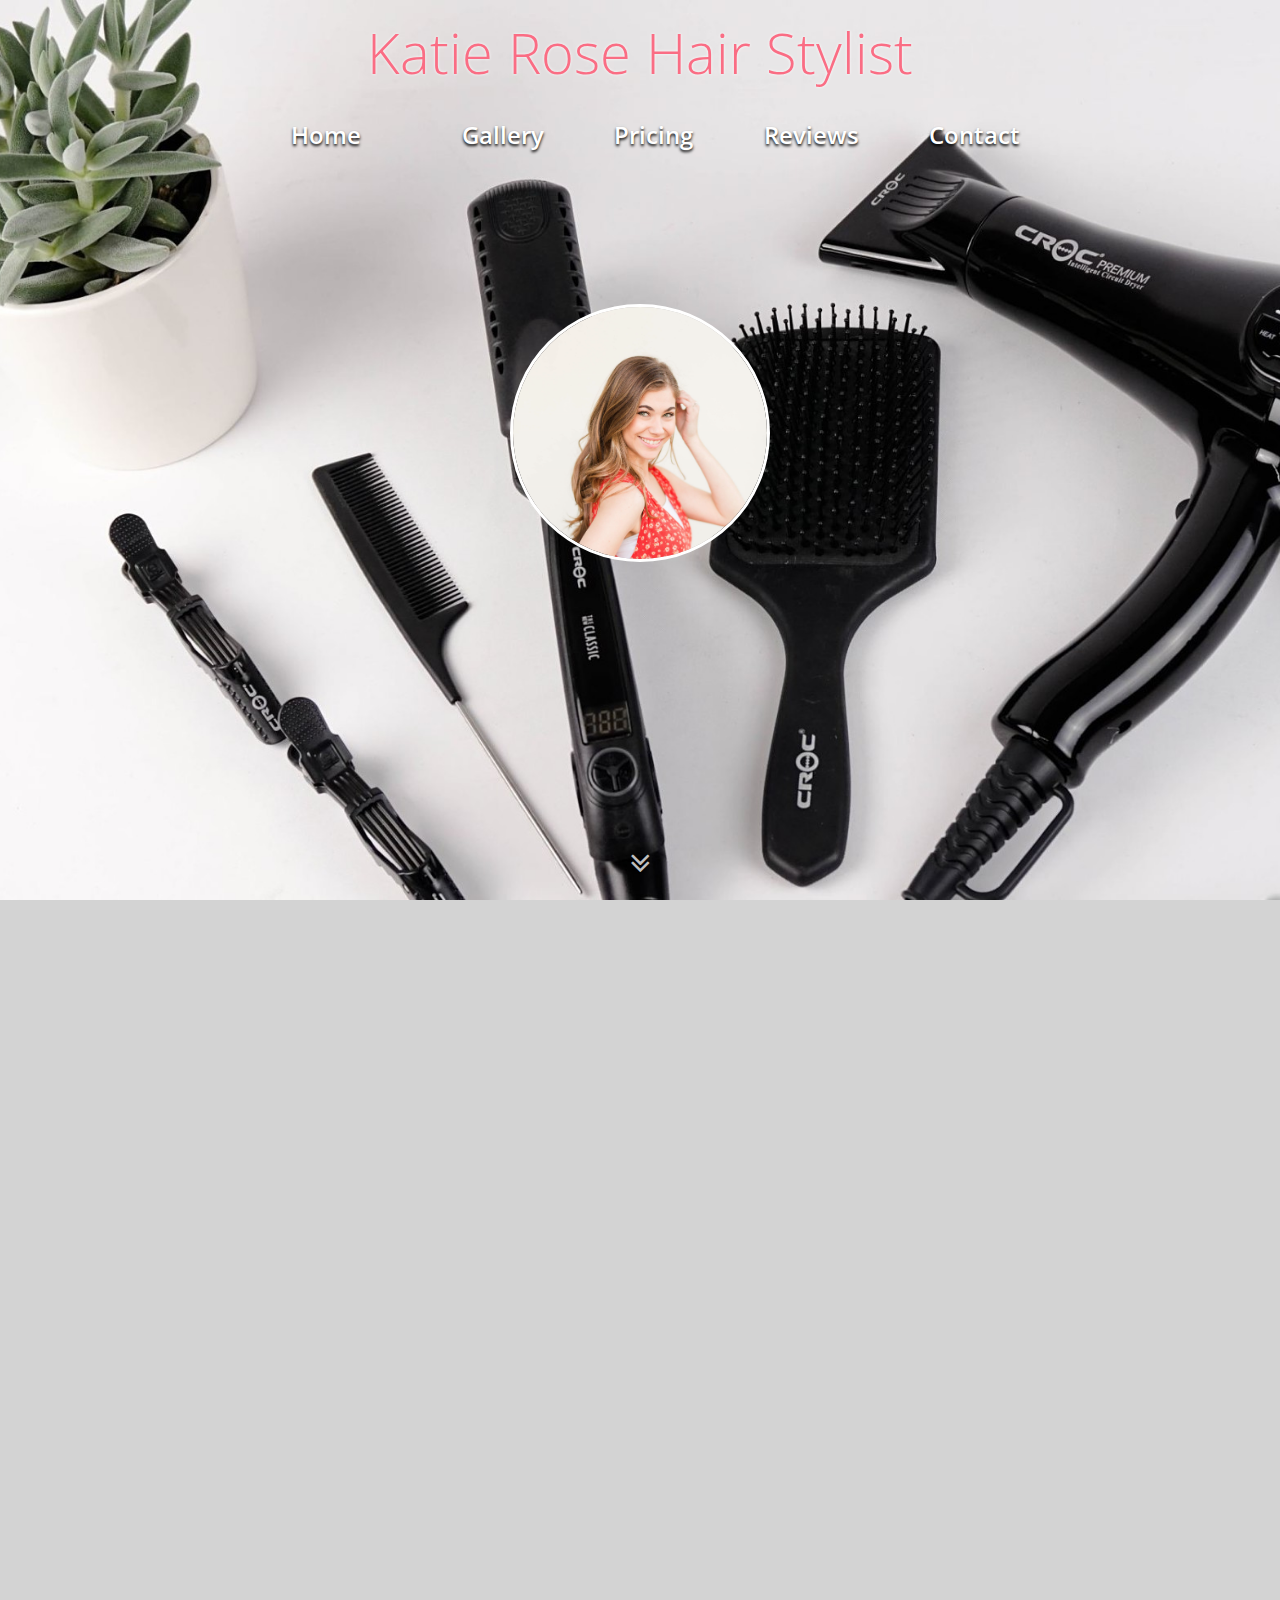
<file: index.html>
<!DOCTYPE html>
<html lang="en">
<head>
    <meta charset="UTF-8">
    <meta name="viewport" content="width=device-width, initial-scale=1.0">
    <meta http-equiv="X-UA-Compatible" content="ie=edge">
    <title>Katie Rose Hair Stylist</title>
    <link rel="icon" type="image/x-icon" href="images/favicon.ico">
    <link href="https://fonts.googleapis.com/css?family=Open+Sans|Open+Sans+Condensed:300&display=swap" rel="stylesheet">
        <link rel="stylesheet" href="https://cdnjs.cloudflare.com/ajax/libs/font-awesome/4.7.0/css/font-awesome.min.css">
    <link rel="stylesheet" href="scss/index.css">
    <link rel="stylesheet" href="slidein.css">
</head>
<body>
    <div class="section-1" id="top">
        <header>
            <h1>Katie Rose Hair Stylist</h1>
            <nav>
                <div class="nav menu-show">
                    <a id="nav-home" href="#top">Home</a>
                    <a href="gallery.html">Gallery</a> 
                    <a id="nav-pricing" href="#pricing">Pricing</a>
                    <a id="nav-reviews" href="#reviews">Reviews</a>
                    <a id="nav-contact" href="#hours">Contact</a>
                </div>
                <div class="toggle"><div id="bars">☰</div></div>
            </nav>
        </header>
        <div class="profile-picture">
            <img class="katie-profile" src="images/katie-profile.JPG" alt="picture of Katie Cook">
        </div>
        <div class="first-arrow"><i class="fa fa-angle-double-down"></i></div>
    </div>

    <main>
        <div class="main-container">
            
            <div class="section-2">
                
                <div class="div-cards js-slidein">
                    <a href="gallery.html" class="gallery"><h1>Gallery</h1></a>
                    <div class="snapwidget">
                        <!-- SnapWidget -->
                        <iframe src="https://snapwidget.com/embed/710914" class="snapwidget-widget snap"></iframe>
                    </div>
                </div>
               
                <div class="div-cards js-slidein">
                    <h1 class="">About Me</h1>
                    <p>I'm Katie, When I was about 8 years old I decided I was going to be a hairstylist. By the time I was 12, I was cutting the hair of everyone in my family.  While I've been behind the chair for several years now, I never want to stop learning and growing. </p>
                    <br>
                    <p>I'm a Master Designer at Salon by InStyle inside JcPenney. I work with a variety of hair types. I specialize in Highlights and Balayage.</p>
                </div>
            </div>
    
            <div class="section-4">
                    <div class="div-cards js-slidein">
                        <h1 id="pricing">Pricing</h1>
                        <ul>
                            <li>Haircut and Blow dry - $42</li>
                            <li>Shampoo and Cut - $32</li>
                            <li>Men's haircut - $20</li>
                            <li>Kid's Cut (under 12) - $14</li>
                            <li>Blow-Out - $30 and up</li>
                            <li>Eyebrow Waxing - $12</li>
                        </ul>
                        <h5>Hair coloring prices vary. If you would like an exact price, please come in for a free consultation.</h5>
                    </div>
            </div>
            <div class="review-container js-slidein">
                <h1 id="reviews">Reviews</h1>
                
                <div class="elfsight-app-c67cb5ba-639e-44d5-ae75-281304ad7776 facebook-reviews"></div>
            </div>
            
        </div>
    </main>

    <footer class="js-slidein">
        <div class="footer-wrapper">
            <div class="div-cards">
                    <h1 id="hours">Hours</h1>
                    <p><strong>Tuesday</strong> 9am - 5pm</p>
                    <p><strong>Wednesday</strong> 9am - 5pm</p>
                    <p><strong>Friday</strong> 9am - 5pm</p>
                    <p><strong>Saturday</strong> 9am - 6pm</p>
            </div>
            
            <div id="footer-arrow"><i class="fa fa-angle-double-up"></i></div>
            <div class="div-cards">
                <h1>My Salon Suite of New Tampa</h1>
                <h3>20707 Center Oak Dr</h3>
                <h4 id="location">Tampa, FL 33647</h4>
                <a class ="icon-png" href="https://www.google.com/maps/dir//my+salon+suite/data=!4m6!4m5!1m1!4e2!1m2!1m1!1s0x88c2b72f183c9ea5:0x1b8e787d73ff63c?sa=X&ved=2ahUKEwjXu9i17ffpAhXtguAKHUO0CQQQ9RcwAHoECAUQCQ" target="_blank"><img src="images/icons8_google_maps_96px_2.png" class="gmaps" alt="google maps icon"></a>
            </div>

            <div>
                <h3 class="margin-bottom">Contact</h3>
                <div class="row">
                    <a class="icon-png" href="mailto:karore2015@gmail.com" target="_blank"><img src="images/icons8_gmail_96px.png" alt="email icon" ></a>
                    <a class="call-me-button icon-png" href="tel:8137517193"> <img src="images/icons8_phone_96px.png" alt="icon of a phone" ></a>
                </div>
            </div>
    
            <div>
                <h3 class="margin-bottom">Find me on Social Media</h3>
                <div class="row">
                    <a class="icon-png" href="https://www.facebook.com/KC-Hairdesign-177569139678961/?eid=ARCS8FNt_TvB5Sr5QvXgdYeKc9QfCZhu2_hZzal4O6_jHIfjPtv9nBBKI9hWHaFYfUrQNiUB6HrgVHHY&timeline_context_item_type=intro_card_work&timeline_context_item_source=100011655079399&fref=tag" target="_blank"><img src="images/icons8_facebook_96px_1.png" alt="facebook icon" ></a>
                    <a class="icon-png" href="https://www.instagram.com/katierosehairstylist/" target="_blank"><img src="images/icons8_instagram_new_96px.png" alt="instagram icon" ></a>
                </div>
            </div>
        </div>

        <div id="footer-notes">
            <p>&copy; Katie Rose Hair Stylist</p>
            <p>Website created by her loving husband</p>
        </div>
    </footer>

    <script
        src="https://code.jquery.com/jquery-3.4.1.min.js"
        integrity="sha256-CSXorXvZcTkaix6Yvo6HppcZGetbYMGWSFlBw8HfCJo="
        crossorigin="anonymous">
    </script>
    <script src="slideIn.min.js"></script>
    <script src="https://snapwidget.com/js/snapwidget.js"></script>
    <script src="https://apps.elfsight.com/p/platform.js" defer></script>
    <script src="app.js"></script>
</body>
</html>
</file>
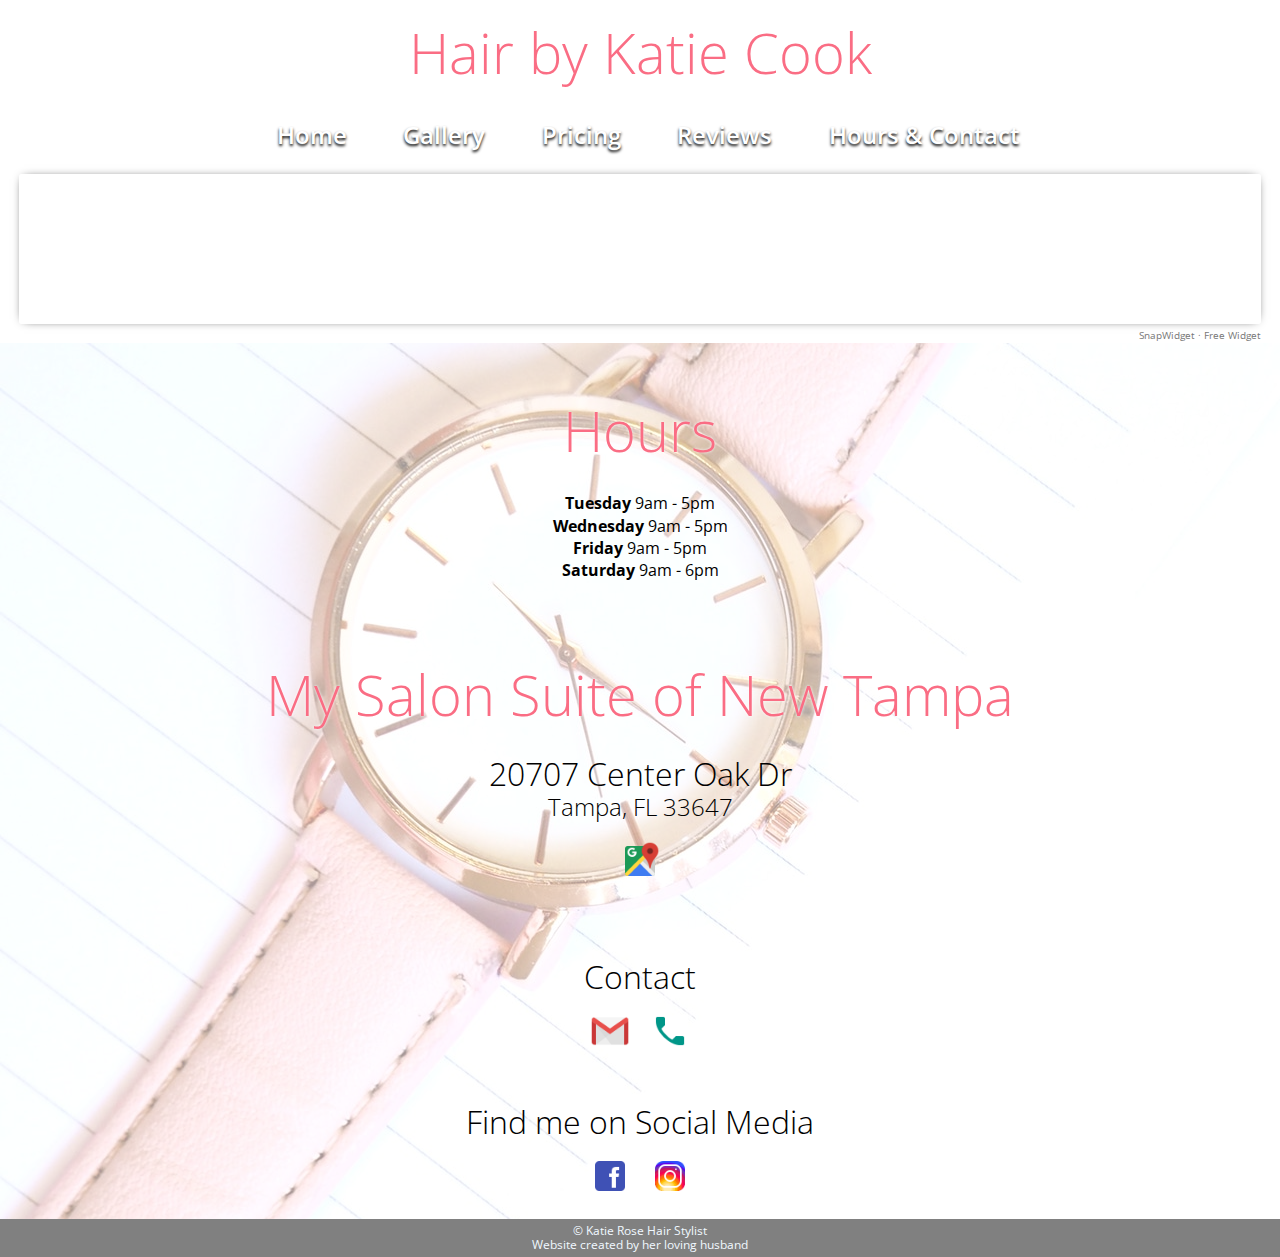
<file: gallery.html>
<!DOCTYPE html>
<html lang="en">
<head>
    <meta charset="UTF-8">
    <meta name="viewport" content="width=device-width, initial-scale=1.0">
    <meta http-equiv="X-UA-Compatible" content="ie=edge">
    <title>Hair by Katie Cook</title>
    <link rel="icon" type="image/png" href="images/favicon.ico">
    <link href="https://fonts.googleapis.com/css?family=Open+Sans|Open+Sans+Condensed:300&display=swap" rel="stylesheet">
    <link rel="stylesheet" href="scss/index.css">
</head>
<body>
    <header>
        <h1>Hair by Katie Cook</h1>
        <nav>
            <div class="nav menu-show">
                <a href="index.html#top">Home</a>
                <a href="#">Gallery</a> 
                <a href="index.html#estimates">Pricing</a>
                <a href="index.html#reviews">Reviews</a>
                <a href="index.html#hours">Hours & Contact</a>
            </div>
            <div class="toggle"><div id="bars">☰</div></div>
        </nav>
    </header>

    <main>
        <div class="snapwidget-gallery">
         <!-- SnapWidget -->
            <iframe src="https://snapwidget.com/embed/710926" class="snapwidget-widget" allowtransparency="true" frameborder="0" scrolling="no" style="border:none; overflow:hidden; width:100%; "></iframe>
            <div style="font:10px/14px 'Roboto','Helvetica Neue',Arial,Helvetica,sans-serif;font-weight:400;width:100%;text-align:right"><a href="https://snapwidget.com/free-widget" style="color:#777;text-decoration:none;">SnapWidget · Free Widget</a></div>
        </div>
    </main>
    
    <footer class="js-slidein">
        <div class="footer-wrapper">
            <div class="div-cards">
                    <h1 id="hours">Hours</h1>
                    <p><strong>Tuesday</strong> 9am - 5pm</p>
                    <p><strong>Wednesday</strong> 9am - 5pm</p>
                    <p><strong>Friday</strong> 9am - 5pm</p>
                    <p><strong>Saturday</strong> 9am - 6pm</p>
            </div>
            
            <div id="footer-arrow"><i class="fa fa-angle-double-up"></i></div>
            <div class="div-cards">
                <h1>My Salon Suite of New Tampa</h1>
                <h3>20707 Center Oak Dr</h3>
                <h4 id="location">Tampa, FL 33647</h4>
                <a class ="icon-png" href="https://www.google.com/maps/dir//my+salon+suite/data=!4m6!4m5!1m1!4e2!1m2!1m1!1s0x88c2b72f183c9ea5:0x1b8e787d73ff63c?sa=X&ved=2ahUKEwjXu9i17ffpAhXtguAKHUO0CQQQ9RcwAHoECAUQCQ" target="_blank"><img src="images/icons8_google_maps_96px_2.png" class="gmaps" alt="google maps icon"></a>            </div>

            <div>
                <h3 class="margin-bottom">Contact</h3>
                <div class="row">
                    <a class="icon-png" href="mailto:karore2015@gmail.com" target="_blank"><img src="images/icons8_gmail_96px.png" alt="email icon" ></a>
                    <a class="call-me-button icon-png" href="tel:8137517193"> <img src="images/icons8_phone_96px.png" alt="icon of a phone" ></a>
                </div>
            </div>
    
            <div>
                <h3 class="margin-bottom">Find me on Social Media</h3>
                <div class="row">
                    <a class="icon-png" href="https://www.facebook.com/KC-Hairdesign-177569139678961/?eid=ARCS8FNt_TvB5Sr5QvXgdYeKc9QfCZhu2_hZzal4O6_jHIfjPtv9nBBKI9hWHaFYfUrQNiUB6HrgVHHY&timeline_context_item_type=intro_card_work&timeline_context_item_source=100011655079399&fref=tag" target="_blank"><img src="images/icons8_facebook_96px_1.png" alt="facebook icon" ></a>
                    <a class="icon-png" href="https://www.instagram.com/katierosehairstylist/" target="_blank"><img src="images/icons8_instagram_new_96px.png" alt="instagram icon" ></a>
                </div>
            </div>
        </div>

        <div id="footer-notes">
            <p>&copy; Katie Rose Hair Stylist</p>
            <p>Website created by her loving husband</p>
        </div>
    </footer>

    <script src="https://code.jquery.com/jquery-3.3.1.slim.min.js" integrity="sha384-q8i/X+965DzO0rT7abK41JStQIAqVgRVzpbzo5smXKp4YfRvH+8abtTE1Pi6jizo" crossorigin="anonymous"></script>
    <script src="https://snapwidget.com/js/snapwidget.js"></script>
    <script src="app.js"></script>
</body>
</html>
</file>
<file: slidein.css>
.js-slidein {
  opacity: 0;
  transform: translateY(100px);
  -webkit-transition: all 400ms ease-in-out;
  transition: all 400ms ease-in-out;
}

.js-slidein-visible {
  opacity: 1 !important;
  transform: translateY(0) !important;
}
</file>
<file: scss/index.css>
/*! normalize.css v8.0.1 | MIT License | github.com/necolas/normalize.css */
/* Document
   ========================================================================== */
/**
 * 1. Correct the line height in all browsers.
 * 2. Prevent adjustments of font size after orientation changes in iOS.
 */
html {
  line-height: 1.15;
  /* 1 */
  -webkit-text-size-adjust: 100%;
  /* 2 */
}

/* Sections
     ========================================================================== */
/**
   * Remove the margin in all browsers.
   */
body {
  margin: 0;
}

/**
   * Render the `main` element consistently in IE.
   */
main {
  display: block;
}

/**
   * Correct the font size and margin on `h1` elements within `section` and
   * `article` contexts in Chrome, Firefox, and Safari.
   */
h1 {
  font-size: 2em;
  margin: .67em 0;
}

/* Grouping content
     ========================================================================== */
/**
   * 1. Add the correct box sizing in Firefox.
   * 2. Show the overflow in Edge and IE.
   */
hr {
  -webkit-box-sizing: content-box;
          box-sizing: content-box;
  /* 1 */
  height: 0;
  /* 1 */
  overflow: visible;
  /* 2 */
}

/**
   * 1. Correct the inheritance and scaling of font size in all browsers.
   * 2. Correct the odd `em` font sizing in all browsers.
   */
pre {
  font-family: monospace, monospace;
  /* 1 */
  font-size: 1em;
  /* 2 */
}

/* Text-level semantics
     ========================================================================== */
/**
   * Remove the gray background on active links in IE 10.
   */
a {
  background-color: transparent;
}

/**
   * 1. Remove the bottom border in Chrome 57-
   * 2. Add the correct text decoration in Chrome, Edge, IE, Opera, and Safari.
   */
abbr[title] {
  border-bottom: none;
  /* 1 */
  text-decoration: underline;
  /* 2 */
  -webkit-text-decoration: underline dotted;
          text-decoration: underline dotted;
  /* 2 */
}

/**
   * Add the correct font weight in Chrome, Edge, and Safari.
   */
b,
strong {
  font-weight: bolder;
}

/**
   * 1. Correct the inheritance and scaling of font size in all browsers.
   * 2. Correct the odd `em` font sizing in all browsers.
   */
code,
kbd,
samp {
  font-family: monospace, monospace;
  /* 1 */
  font-size: 1em;
  /* 2 */
}

/**
   * Add the correct font size in all browsers.
   */
small {
  font-size: 80%;
}

/**
   * Prevent `sub` and `sup` elements from affecting the line height in
   * all browsers.
   */
sub,
sup {
  font-size: 75%;
  line-height: 0;
  position: relative;
  vertical-align: baseline;
}

sub {
  bottom: -0.25em;
}

sup {
  top: -0.5em;
}

/* Embedded content
     ========================================================================== */
/**
   * Remove the border on images inside links in IE 10.
   */
img {
  border-style: none;
}

/* Forms
     ========================================================================== */
/**
   * 1. Change the font styles in all browsers.
   * 2. Remove the margin in Firefox and Safari.
   */
button,
input,
optgroup,
select,
textarea {
  font-family: inherit;
  /* 1 */
  font-size: 100%;
  /* 1 */
  line-height: 1.15;
  /* 1 */
  margin: 0;
  /* 2 */
}

/**
   * Show the overflow in IE.
   * 1. Show the overflow in Edge.
   */
button,
input {
  /* 1 */
  overflow: visible;
}

/**
   * Remove the inheritance of text transform in Edge, Firefox, and IE.
   * 1. Remove the inheritance of text transform in Firefox.
   */
button,
select {
  /* 1 */
  text-transform: none;
}

/**
   * Correct the inability to style clickable types in iOS and Safari.
   */
button,
[type="button"],
[type="reset"],
[type="submit"] {
  -webkit-appearance: button;
}

/**
   * Remove the inner border and padding in Firefox.
   */
button::-moz-focus-inner,
[type="button"]::-moz-focus-inner,
[type="reset"]::-moz-focus-inner,
[type="submit"]::-moz-focus-inner {
  border-style: none;
  padding: 0;
}

/**
   * Restore the focus styles unset by the previous rule.
   */
button:-moz-focusring,
[type="button"]:-moz-focusring,
[type="reset"]:-moz-focusring,
[type="submit"]:-moz-focusring {
  outline: 1px dotted ButtonText;
}

/**
   * Correct the padding in Firefox.
   */
fieldset {
  padding: 0.35em 0.75em 0.625em;
}

/**
   * 1. Correct the text wrapping in Edge and IE.
   * 2. Correct the color inheritance from `fieldset` elements in IE.
   * 3. Remove the padding so developers are not caught out when they zero out
   *    `fieldset` elements in all browsers.
   */
legend {
  -webkit-box-sizing: border-box;
          box-sizing: border-box;
  /* 1 */
  color: inherit;
  /* 2 */
  display: table;
  /* 1 */
  max-width: 100%;
  /* 1 */
  padding: 0;
  /* 3 */
  white-space: normal;
  /* 1 */
}

/**
   * Add the correct vertical alignment in Chrome, Firefox, and Opera.
   */
progress {
  vertical-align: baseline;
}

/**
   * Remove the default vertical scrollbar in IE 10+.
   */
textarea {
  overflow: auto;
}

/**
   * 1. Add the correct box sizing in IE 10.
   * 2. Remove the padding in IE 10.
   */
[type="checkbox"],
[type="radio"] {
  -webkit-box-sizing: border-box;
          box-sizing: border-box;
  /* 1 */
  padding: 0;
  /* 2 */
}

/**
   * Correct the cursor style of increment and decrement buttons in Chrome.
   */
[type="number"]::-webkit-inner-spin-button,
[type="number"]::-webkit-outer-spin-button {
  height: auto;
}

/**
   * 1. Correct the odd appearance in Chrome and Safari.
   * 2. Correct the outline style in Safari.
   */
[type="search"] {
  -webkit-appearance: textfield;
  /* 1 */
  outline-offset: -2px;
  /* 2 */
}

/**
   * Remove the inner padding in Chrome and Safari on macOS.
   */
[type="search"]::-webkit-search-decoration {
  -webkit-appearance: none;
}

/**
   * 1. Correct the inability to style clickable types in iOS and Safari.
   * 2. Change font properties to `inherit` in Safari.
   */
::-webkit-file-upload-button {
  -webkit-appearance: button;
  /* 1 */
  font: inherit;
  /* 2 */
}

/* Interactive
     ========================================================================== */
/*
   * Add the correct display in Edge, IE 10+, and Firefox.
   */
details {
  display: block;
}

/*
   * Add the correct display in all browsers.
   */
summary {
  display: list-item;
}

/* Misc
     ========================================================================== */
/**
   * Add the correct display in IE 10+.
   */
template {
  display: none;
}

/**
   * Add the correct display in IE 10.
   */
[hidden] {
  display: none;
}

footer .footer-wrapper {
  display: -webkit-box;
  display: -ms-flexbox;
  display: flex;
  -ms-flex-wrap: nowrap;
      flex-wrap: nowrap;
  -webkit-box-orient: vertical;
  -webkit-box-direction: normal;
      -ms-flex-direction: column;
          flex-direction: column;
}

.first-arrow i, footer #footer-arrow i {
  padding-top: 20px;
  -webkit-animation: swing 5s infinite;
          animation: swing 5s infinite;
}

@-webkit-keyframes color-change {
  0% {
    color: #ff111d;
  }
  100% {
    color: #ff8686;
  }
}

@keyframes color-change {
  0% {
    color: #ff111d;
  }
  100% {
    color: #ff8686;
  }
}

@-webkit-keyframes swing {
  15% {
    -webkit-transform: translateY(10px) scale(0.9);
            transform: translateY(10px) scale(0.9);
  }
  30% {
    -webkit-transform: translateY(-10px) scale(1.2);
            transform: translateY(-10px) scale(1.2);
  }
  50% {
    -webkit-transform: translateY(6px);
            transform: translateY(6px);
  }
  65% {
    -webkit-transform: translateY(-6px) scale(1.1);
            transform: translateY(-6px) scale(1.1);
  }
  80% {
    -webkit-transform: translateY(3px);
            transform: translateY(3px);
  }
  100% {
    -webkit-transform: translateY(0);
            transform: translateY(0);
  }
}

@keyframes swing {
  15% {
    -webkit-transform: translateY(10px) scale(0.9);
            transform: translateY(10px) scale(0.9);
  }
  30% {
    -webkit-transform: translateY(-10px) scale(1.2);
            transform: translateY(-10px) scale(1.2);
  }
  50% {
    -webkit-transform: translateY(6px);
            transform: translateY(6px);
  }
  65% {
    -webkit-transform: translateY(-6px) scale(1.1);
            transform: translateY(-6px) scale(1.1);
  }
  80% {
    -webkit-transform: translateY(3px);
            transform: translateY(3px);
  }
  100% {
    -webkit-transform: translateY(0);
            transform: translateY(0);
  }
}

@-webkit-keyframes entrance {
  0% {
    -webkit-transform: translateY(-550px);
            transform: translateY(-550px);
  }
  100% {
    -webkit-transform: translateY(0);
            transform: translateY(0);
  }
}

@keyframes entrance {
  0% {
    -webkit-transform: translateY(-550px);
            transform: translateY(-550px);
  }
  100% {
    -webkit-transform: translateY(0);
            transform: translateY(0);
  }
}

@-webkit-keyframes exit {
  0% {
    -webkit-transform: translateY(0);
            transform: translateY(0);
  }
  100% {
    -webkit-transform: translateY(-350px);
            transform: translateY(-350px);
  }
}

@keyframes exit {
  0% {
    -webkit-transform: translateY(0);
            transform: translateY(0);
  }
  100% {
    -webkit-transform: translateY(-350px);
            transform: translateY(-350px);
  }
}

h1 {
  margin: 0;
  padding: 20px 0;
}

nav {
  margin: 0 auto;
  position: absolute;
  z-index: 15;
}

.sticky {
  position: fixed;
  top: 0;
  margin-top: 0;
}

@media (max-width: 550px) {
  .sticky .toggle {
    width: 60px;
    height: 20px;
    border-radius: 0 0 10px 10px;
  }
  .sticky .toggle #bars {
    font-size: .75em;
    margin-top: -10px;
  }
}

@media (min-width: 551px) {
  .sticky a {
    background-color: rgba(0, 0, 0, 0.35);
    border-radius: 50px;
    margin-top: 10px;
  }
  .sticky a:hover {
    background-color: rgba(0, 0, 0, 0.5);
  }
}

.nav a {
  text-decoration: none;
  -ms-flex-line-pack: center;
      align-content: center;
  font-size: 1.5em;
  font-weight: 600;
  padding: 10px 15px;
  -webkit-transition: color .4s ease, background-color .4s ease;
  transition: color .4s ease, background-color .4s ease;
  cursor: pointer;
}

@media (min-width: 551px) {
  nav {
    margin-top: 5px;
    width: 100%;
  }
  nav .toggle {
    display: none;
  }
  nav .nav {
    display: -webkit-box;
    display: -ms-flexbox;
    display: flex;
    -ms-flex-pack: distribute;
        justify-content: space-around;
    width: 85%;
    max-width: 700px;
    padding: 0;
    margin: 0 auto;
    max-width: 800px;
    height: 50px;
    -webkit-box-align: center;
        -ms-flex-align: center;
            align-items: center;
    list-style-type: none;
    -webkit-animation: entrance .5s ease-out 1;
            animation: entrance .5s ease-out 1;
  }
  nav .nav #nav-home {
    margin-right: auto;
  }
  nav .nav a {
    text-shadow: 0 2px 3px black;
    margin-right: 5px;
    color: white;
    font-size: 1.2em;
  }
}

@media (min-width: 551px) and (min-width: 850px) {
  nav .nav a {
    font-size: 1.5em;
  }
}

@media (min-width: 551px) {
  nav .nav .container {
    display: -webkit-box;
    display: -ms-flexbox;
    display: flex;
  }
}

@media (max-width: 550px) {
  nav {
    width: 100%;
  }
  nav .menu-show {
    display: -webkit-box;
    display: -ms-flexbox;
    display: flex;
    -webkit-box-orient: vertical;
    -webkit-box-direction: normal;
        -ms-flex-direction: column;
            flex-direction: column;
    padding: 0;
    margin: 0;
    background-color: rgba(247, 247, 247, 0.95);
    visibility: hidden;
    height: 0;
    -webkit-transition: all .4s ease;
    transition: all .4s ease;
    overflow: hidden;
  }
  nav .menu-show a {
    text-decoration: none;
    font-size: 1.3em;
    -webkit-animation: exit .4s ease-in 1;
            animation: exit .4s ease-in 1;
    color: #fa6d84;
  }
  nav .menu-show + .toggle > #bars {
    -webkit-transition: -webkit-transform .5s ease;
    transition: -webkit-transform .5s ease;
    transition: transform .5s ease;
    transition: transform .5s ease, -webkit-transform .5s ease;
    -webkit-transform: rotate(0deg);
            transform: rotate(0deg);
  }
  nav .menu-hide {
    display: -webkit-box;
    display: -ms-flexbox;
    display: flex;
    -webkit-box-orient: vertical;
    -webkit-box-direction: normal;
        -ms-flex-direction: column;
            flex-direction: column;
    padding: 0;
    margin: 0;
    background-color: rgba(247, 247, 247, 0.95);
    visibility: visible;
    height: 230px;
    -webkit-transition: height .4s ease, visibility .4s ease;
    transition: height .4s ease, visibility .4s ease;
    overflow: hidden;
  }
  nav .menu-hide a {
    text-decoration: none;
    font-size: 1.3em;
    -webkit-animation: entrance .4s ease 1;
            animation: entrance .4s ease 1;
    color: #fa6d84;
  }
  nav .menu-hide + .toggle > #bars {
    -webkit-transition: -webkit-transform .4s ease;
    transition: -webkit-transform .4s ease;
    transition: transform .4s ease;
    transition: transform .4s ease, -webkit-transform .4s ease;
    -webkit-transform: rotate(90deg);
            transform: rotate(90deg);
  }
  nav .toggle {
    margin-top: 0;
    clear: both;
    display: block;
    text-align: center;
    line-height: 40px;
    cursor: pointer;
    width: 100%;
    padding: 10px 0;
    height: 40px;
    font-size: 1.5em;
    -webkit-transition: all .3s ease;
    transition: all .3s ease;
    color: #fa6d84;
    background-color: rgba(255, 200, 204, 0.9);
  }
  nav .toggle #bars {
    width: 30px;
    margin: 0 auto;
    color: #fa6d84;
  }
}

iframe {
  border-radius: 2px;
  -webkit-box-shadow: 0 0 10px -5px black;
          box-shadow: 0 0 10px -5px black;
}

.snapwidget {
  width: 100%;
  text-align: center;
  padding: 20px 0;
}

.snap {
  border: none;
  overflow: hidden;
  width: 100%;
}

@media (min-width: 850px) {
  .snap {
    width: 45%;
    max-height: 500px;
  }
}

.snapwidget-gallery {
  margin-top: 70px;
  width: 97%;
}

* {
  margin: 0 auto;
  padding: 0;
  font-family: "Open Sans", sans-serif;
}

html,
body {
  height: 100%;
  width: 100%;
  margin: 0;
  text-align: center;
}

main .main-container {
  background-position-y: 100%;
  padding-bottom: 50px;
  position: relative;
}

@media (max-width: 849px) {
  main .main-container::before {
    content: "";
    z-index: -1;
    position: fixed;
    top: 0;
    right: 0;
    bottom: -15%;
    left: 0;
    background-image: url(../images/bloom-blossom-mobile.jpg);
    background-size: cover;
    background-position: center;
    background-color: lightgray;
  }
}

@media (min-width: 850px) {
  main .main-container {
    background-image: url(../images/bloom-blossom.jpg);
    background-position: right;
    background-attachment: fixed;
    background-size: cover;
    background-color: lightgray;
    background-repeat: no-repeat;
  }
}

h1,
h2,
h3,
h4,
h5 {
  font-family: "Open Sans Condensed", sans-serif;
  font-weight: 200;
}

h1 {
  text-align: center;
  color: #fa6d84;
  font-size: 3.5em;
  text-shadow: white 0 0 3px;
}

h3 {
  font-size: 2em;
}

h4 {
  font-size: 1.5em;
}

@media (min-width: 1024px) {
  .margin-bottom {
    margin: 30px 0 15px;
  }
}

.bold {
  font-weight: bold;
}

.section-1 {
  height: 100%;
  width: 100%;
  text-align: center;
  background-image: url("../images/header-image.jpg");
  background-attachment: fixed;
  background-size: cover;
  background-position: center;
}

@media (min-width: 850px) {
  .section-1 {
    height: 100vh;
  }
}

.section-2,
.section-4 {
  height: 100%;
  width: 100%;
  text-align: center;
  position: relative;
}

.section-2 .div-cards {
  width: 85%;
  -webkit-box-sizing: border-box;
          box-sizing: border-box;
}

.section-2 .div-cards:nth-child(2) {
  margin-top: 100px;
  background-color: rgba(251, 251, 251, 0.8);
  width: 100%;
  padding: 30px 0;
}

.section-2 .div-cards:nth-child(2) h1 {
  margin: 0 0 20px;
}

.section-2 .div-cards:nth-child(2) p {
  width: 85%;
  max-width: 900px;
  line-height: 1.5;
}

@media (min-width: 850px) {
  .section-2 .div-cards h1 {
    font-size: 4.5em;
  }
  .section-2 .div-cards p {
    font-size: 1.2em;
  }
}

.section-4 h1 {
  margin: 0 0 20px;
}

.section-4 .div-cards {
  background-color: rgba(251, 251, 251, 0.8);
  width: 100%;
  margin: 50px auto;
  padding: 30px 0;
}

.section-4 .div-cards h5 {
  font-size: 1.5em;
  margin-top: 20px;
  width: 90%;
}

.section-4 .div-cards li {
  list-style-type: none;
  font-size: 1em;
  padding: 5px 0;
}

@media (min-width: 850px) {
  .section-4 .div-cards h1 {
    font-size: 4.5em;
  }
  .section-4 .div-cards li {
    font-size: 1.2em;
  }
}

.first-arrow {
  font-size: 2em;
  position: absolute;
  bottom: 2%;
  left: 50%;
  -webkit-transform: translateX(-50%);
          transform: translateX(-50%);
  color: rgba(255, 255, 255, 0.75);
}

i:hover {
  cursor: pointer;
}

.profile-picture {
  margin: auto;
  text-align: center;
  height: 70vh;
}

.profile-picture .katie-profile {
  height: 40%;
  border-radius: 50%;
  margin-top: 200px;
  border: 3px white solid;
}

.profile-picture h2 {
  color: #fa6d84;
  font-size: 2em;
  padding-top: 5%;
  text-shadow: white 0 0 3px;
}

.gallery {
  text-decoration: none;
}

.gallery h1 {
  margin-top: 0;
  padding-top: 60px;
  -webkit-transition: color .5s ease;
  transition: color .5s ease;
}

.gallery h1:hover {
  color: #ff1d43;
}

.gallery:hover {
  text-decoration: none;
}

.facebook-reviews {
  width: 90%;
}

#hours {
  margin-top: 0;
  padding-top: 55px;
}

.review-container {
  margin-top: 50px;
  padding: 30px 0;
  width: 100%;
  background-color: rgba(251, 251, 251, 0.8);
}

#reviews {
  margin: 0;
}

@media (min-width: 850px) {
  #reviews {
    font-size: 4.5em;
  }
}

footer {
  background-image: url(../images/analogue-background.jpg);
}

footer .footer-wrapper {
  background-color: rgba(255, 255, 255, 0.6);
}

footer .footer-wrapper h1 {
  margin-top: 15px;
}

footer .footer-wrapper div {
  display: -webkit-box;
  display: -ms-flexbox;
  display: flex;
  -webkit-box-orient: vertical;
  -webkit-box-direction: normal;
      -ms-flex-direction: column;
          flex-direction: column;
  -ms-flex-line-pack: center;
      align-content: center;
  -webkit-box-pack: center;
      -ms-flex-pack: center;
          justify-content: center;
}

footer .footer-wrapper div div {
  -webkit-box-orient: horizontal;
  -webkit-box-direction: normal;
      -ms-flex-direction: row;
          flex-direction: row;
}

footer .footer-wrapper .div-cards {
  display: -webkit-box;
  display: -ms-flexbox;
  display: flex;
  -webkit-box-orient: vertical;
  -webkit-box-direction: normal;
      -ms-flex-direction: column;
          flex-direction: column;
  padding: 0 0 25px;
}

footer .footer-wrapper .div-cards p {
  padding: 2px 0;
}

footer .footer-wrapper #location {
  margin-bottom: 20px;
}

footer .footer-wrapper h1 {
  margin-bottom: 10px;
}

footer .footer-wrapper .call-me-button {
  text-decoration: none;
  -webkit-box-pack: center;
      -ms-flex-pack: center;
          justify-content: center;
}

footer .footer-wrapper .icon-png {
  -webkit-transition: -webkit-transform 0.4s cubic-bezier(0.175, 0.885, 0.32, 2.275);
  transition: -webkit-transform 0.4s cubic-bezier(0.175, 0.885, 0.32, 2.275);
  transition: transform 0.4s cubic-bezier(0.175, 0.885, 0.32, 2.275);
  transition: transform 0.4s cubic-bezier(0.175, 0.885, 0.32, 2.275), -webkit-transform 0.4s cubic-bezier(0.175, 0.885, 0.32, 2.275);
  margin-bottom: 20px;
}

footer .footer-wrapper .icon-png img {
  width: 40px;
  padding: 0 10px;
}

footer .footer-wrapper .icon-png:hover {
  -webkit-transform: scale(1.3);
          transform: scale(1.3);
}

footer #footer-notes {
  width: 100%;
  text-align: center;
  font-size: .75em;
  color: aliceblue;
  background-color: gray;
  text-shadow: none;
  padding: 5px 0;
}

footer #footer-arrow {
  font-size: 2.5em;
  color: rgba(0, 0, 0, 0.75);
}
/*# sourceMappingURL=index.css.map */
</file>
